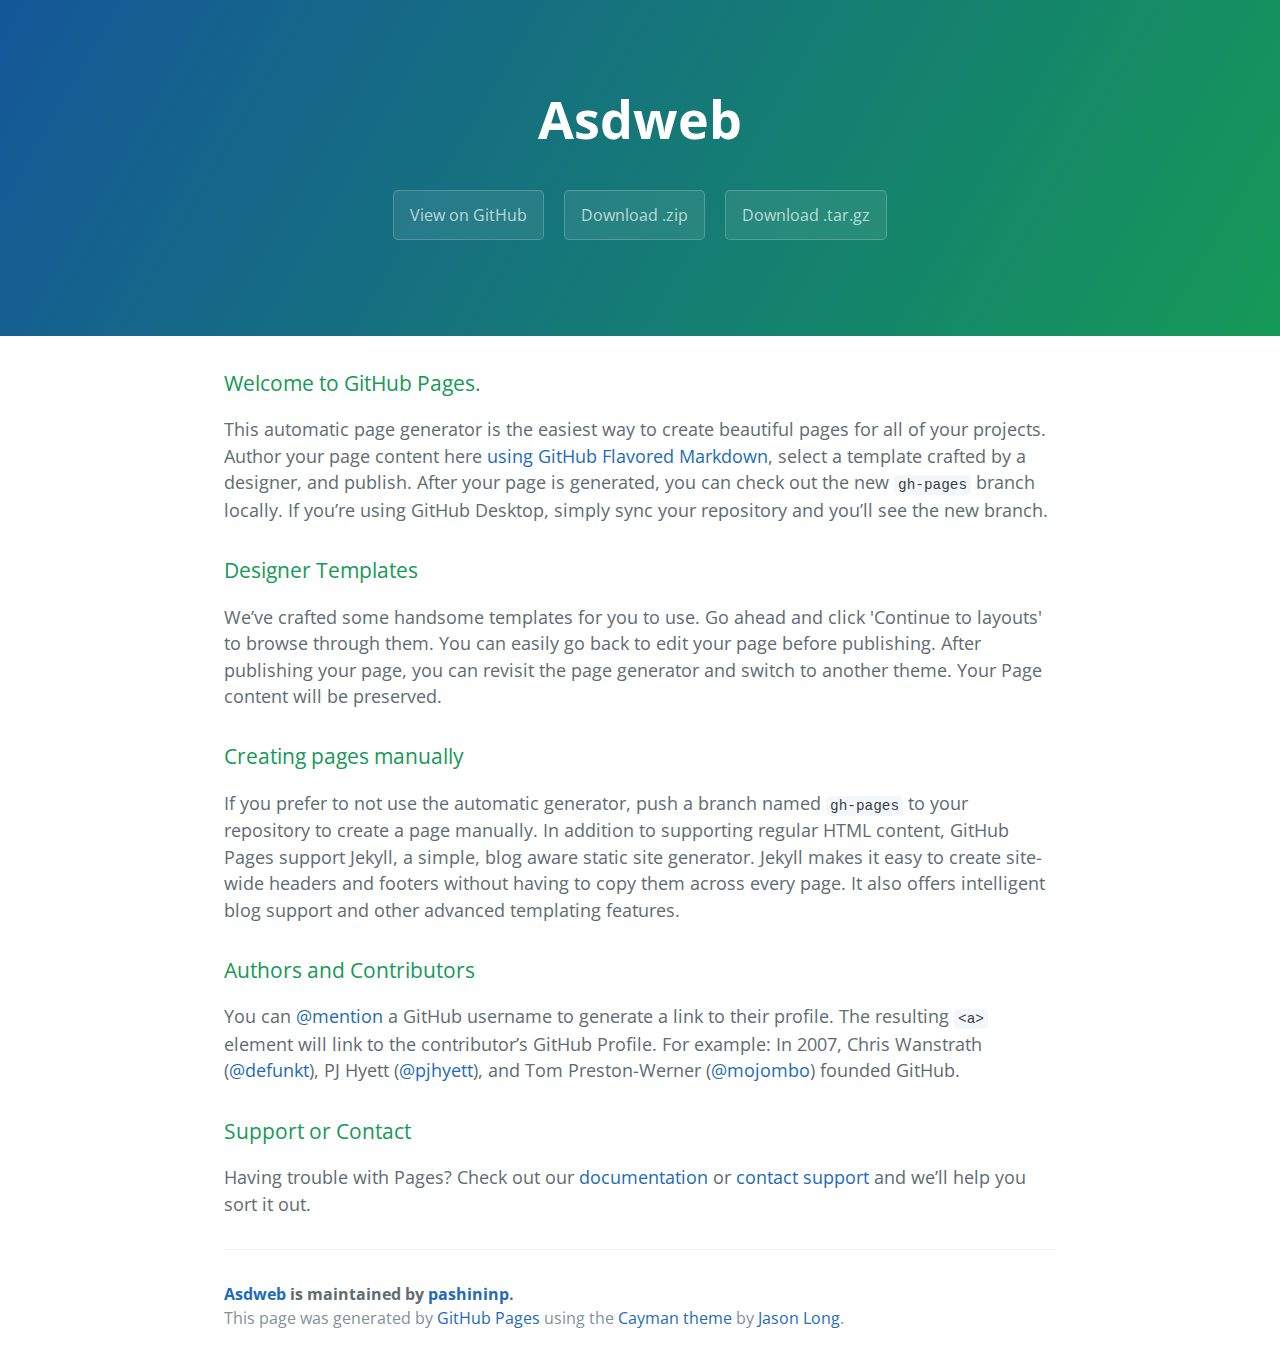
<file: index.html>
<!DOCTYPE html>
<html lang="en-us">
  <head>
    <meta charset="UTF-8">
    <title>Asdweb by pashininp</title>
    <meta name="viewport" content="width=device-width, initial-scale=1">
    <link rel="stylesheet" type="text/css" href="stylesheets/normalize.css" media="screen">
    <link href='https://fonts.googleapis.com/css?family=Open+Sans:400,700' rel='stylesheet' type='text/css'>
    <link rel="stylesheet" type="text/css" href="stylesheets/stylesheet.css" media="screen">
    <link rel="stylesheet" type="text/css" href="stylesheets/github-light.css" media="screen">
  </head>
  <body>
    <section class="page-header">
      <h1 class="project-name">Asdweb</h1>
      <h2 class="project-tagline"></h2>
      <a href="https://github.com/pashininp/asdweb" class="btn">View on GitHub</a>
      <a href="https://github.com/pashininp/asdweb/zipball/master" class="btn">Download .zip</a>
      <a href="https://github.com/pashininp/asdweb/tarball/master" class="btn">Download .tar.gz</a>
    </section>

    <section class="main-content">
      <h3>
<a id="welcome-to-github-pages" class="anchor" href="#welcome-to-github-pages" aria-hidden="true"><span aria-hidden="true" class="octicon octicon-link"></span></a>Welcome to GitHub Pages.</h3>

<p>This automatic page generator is the easiest way to create beautiful pages for all of your projects. Author your page content here <a href="https://guides.github.com/features/mastering-markdown/">using GitHub Flavored Markdown</a>, select a template crafted by a designer, and publish. After your page is generated, you can check out the new <code>gh-pages</code> branch locally. If you’re using GitHub Desktop, simply sync your repository and you’ll see the new branch.</p>

<h3>
<a id="designer-templates" class="anchor" href="#designer-templates" aria-hidden="true"><span aria-hidden="true" class="octicon octicon-link"></span></a>Designer Templates</h3>

<p>We’ve crafted some handsome templates for you to use. Go ahead and click 'Continue to layouts' to browse through them. You can easily go back to edit your page before publishing. After publishing your page, you can revisit the page generator and switch to another theme. Your Page content will be preserved.</p>

<h3>
<a id="creating-pages-manually" class="anchor" href="#creating-pages-manually" aria-hidden="true"><span aria-hidden="true" class="octicon octicon-link"></span></a>Creating pages manually</h3>

<p>If you prefer to not use the automatic generator, push a branch named <code>gh-pages</code> to your repository to create a page manually. In addition to supporting regular HTML content, GitHub Pages support Jekyll, a simple, blog aware static site generator. Jekyll makes it easy to create site-wide headers and footers without having to copy them across every page. It also offers intelligent blog support and other advanced templating features.</p>

<h3>
<a id="authors-and-contributors" class="anchor" href="#authors-and-contributors" aria-hidden="true"><span aria-hidden="true" class="octicon octicon-link"></span></a>Authors and Contributors</h3>

<p>You can <a href="https://help.github.com/articles/basic-writing-and-formatting-syntax/#mentioning-users-and-teams" class="user-mention">@mention</a> a GitHub username to generate a link to their profile. The resulting <code>&lt;a&gt;</code> element will link to the contributor’s GitHub Profile. For example: In 2007, Chris Wanstrath (<a href="https://github.com/defunkt" class="user-mention">@defunkt</a>), PJ Hyett (<a href="https://github.com/pjhyett" class="user-mention">@pjhyett</a>), and Tom Preston-Werner (<a href="https://github.com/mojombo" class="user-mention">@mojombo</a>) founded GitHub.</p>

<h3>
<a id="support-or-contact" class="anchor" href="#support-or-contact" aria-hidden="true"><span aria-hidden="true" class="octicon octicon-link"></span></a>Support or Contact</h3>

<p>Having trouble with Pages? Check out our <a href="https://help.github.com/pages">documentation</a> or <a href="https://github.com/contact">contact support</a> and we’ll help you sort it out.</p>

      <footer class="site-footer">
        <span class="site-footer-owner"><a href="https://github.com/pashininp/asdweb">Asdweb</a> is maintained by <a href="https://github.com/pashininp">pashininp</a>.</span>

        <span class="site-footer-credits">This page was generated by <a href="https://pages.github.com">GitHub Pages</a> using the <a href="https://github.com/jasonlong/cayman-theme">Cayman theme</a> by <a href="https://twitter.com/jasonlong">Jason Long</a>.</span>
      </footer>

    </section>

  
  </body>
</html>
</file>
<file: stylesheets/stylesheet.css>
* {
  box-sizing: border-box; }

body {
  padding: 0;
  margin: 0;
  font-family: "Open Sans", "Helvetica Neue", Helvetica, Arial, sans-serif;
  font-size: 16px;
  line-height: 1.5;
  color: #606c71; }

a {
  color: #1e6bb8;
  text-decoration: none; }
  a:hover {
    text-decoration: underline; }

.btn {
  display: inline-block;
  margin-bottom: 1rem;
  color: rgba(255, 255, 255, 0.7);
  background-color: rgba(255, 255, 255, 0.08);
  border-color: rgba(255, 255, 255, 0.2);
  border-style: solid;
  border-width: 1px;
  border-radius: 0.3rem;
  transition: color 0.2s, background-color 0.2s, border-color 0.2s; }
  .btn + .btn {
    margin-left: 1rem; }

.btn:hover {
  color: rgba(255, 255, 255, 0.8);
  text-decoration: none;
  background-color: rgba(255, 255, 255, 0.2);
  border-color: rgba(255, 255, 255, 0.3); }

@media screen and (min-width: 64em) {
  .btn {
    padding: 0.75rem 1rem; } }

@media screen and (min-width: 42em) and (max-width: 64em) {
  .btn {
    padding: 0.6rem 0.9rem;
    font-size: 0.9rem; } }

@media screen and (max-width: 42em) {
  .btn {
    display: block;
    width: 100%;
    padding: 0.75rem;
    font-size: 0.9rem; }
    .btn + .btn {
      margin-top: 1rem;
      margin-left: 0; } }

.page-header {
  color: #fff;
  text-align: center;
  background-color: #159957;
  background-image: linear-gradient(120deg, #155799, #159957); }

@media screen and (min-width: 64em) {
  .page-header {
    padding: 5rem 6rem; } }

@media screen and (min-width: 42em) and (max-width: 64em) {
  .page-header {
    padding: 3rem 4rem; } }

@media screen and (max-width: 42em) {
  .page-header {
    padding: 2rem 1rem; } }

.project-name {
  margin-top: 0;
  margin-bottom: 0.1rem; }

@media screen and (min-width: 64em) {
  .project-name {
    font-size: 3.25rem; } }

@media screen and (min-width: 42em) and (max-width: 64em) {
  .project-name {
    font-size: 2.25rem; } }

@media screen and (max-width: 42em) {
  .project-name {
    font-size: 1.75rem; } }

.project-tagline {
  margin-bottom: 2rem;
  font-weight: normal;
  opacity: 0.7; }

@media screen and (min-width: 64em) {
  .project-tagline {
    font-size: 1.25rem; } }

@media screen and (min-width: 42em) and (max-width: 64em) {
  .project-tagline {
    font-size: 1.15rem; } }

@media screen and (max-width: 42em) {
  .project-tagline {
    font-size: 1rem; } }

.main-content :first-child {
  margin-top: 0; }
.main-content img {
  max-width: 100%; }
.main-content h1, .main-content h2, .main-content h3, .main-content h4, .main-content h5, .main-content h6 {
  margin-top: 2rem;
  margin-bottom: 1rem;
  font-weight: normal;
  color: #159957; }
.main-content p {
  margin-bottom: 1em; }
.main-content code {
  padding: 2px 4px;
  font-family: Consolas, "Liberation Mono", Menlo, Courier, monospace;
  font-size: 0.9rem;
  color: #383e41;
  background-color: #f3f6fa;
  border-radius: 0.3rem; }
.main-content pre {
  padding: 0.8rem;
  margin-top: 0;
  margin-bottom: 1rem;
  font: 1rem Consolas, "Liberation Mono", Menlo, Courier, monospace;
  color: #567482;
  word-wrap: normal;
  background-color: #f3f6fa;
  border: solid 1px #dce6f0;
  border-radius: 0.3rem; }
  .main-content pre > code {
    padding: 0;
    margin: 0;
    font-size: 0.9rem;
    color: #567482;
    word-break: normal;
    white-space: pre;
    background: transparent;
    border: 0; }
.main-content .highlight {
  margin-bottom: 1rem; }
  .main-content .highlight pre {
    margin-bottom: 0;
    word-break: normal; }
.main-content .highlight pre, .main-content pre {
  padding: 0.8rem;
  overflow: auto;
  font-size: 0.9rem;
  line-height: 1.45;
  border-radius: 0.3rem; }
.main-content pre code, .main-content pre tt {
  display: inline;
  max-width: initial;
  padding: 0;
  margin: 0;
  overflow: initial;
  line-height: inherit;
  word-wrap: normal;
  background-color: transparent;
  border: 0; }
  .main-content pre code:before, .main-content pre code:after, .main-content pre tt:before, .main-content pre tt:after {
    content: normal; }
.main-content ul, .main-content ol {
  margin-top: 0; }
.main-content blockquote {
  padding: 0 1rem;
  margin-left: 0;
  color: #819198;
  border-left: 0.3rem solid #dce6f0; }
  .main-content blockquote > :first-child {
    margin-top: 0; }
  .main-content blockquote > :last-child {
    margin-bottom: 0; }
.main-content table {
  display: block;
  width: 100%;
  overflow: auto;
  word-break: normal;
  word-break: keep-all; }
  .main-content table th {
    font-weight: bold; }
  .main-content table th, .main-content table td {
    padding: 0.5rem 1rem;
    border: 1px solid #e9ebec; }
.main-content dl {
  padding: 0; }
  .main-content dl dt {
    padding: 0;
    margin-top: 1rem;
    font-size: 1rem;
    font-weight: bold; }
  .main-content dl dd {
    padding: 0;
    margin-bottom: 1rem; }
.main-content hr {
  height: 2px;
  padding: 0;
  margin: 1rem 0;
  background-color: #eff0f1;
  border: 0; }

@media screen and (min-width: 64em) {
  .main-content {
    max-width: 64rem;
    padding: 2rem 6rem;
    margin: 0 auto;
    font-size: 1.1rem; } }

@media screen and (min-width: 42em) and (max-width: 64em) {
  .main-content {
    padding: 2rem 4rem;
    font-size: 1.1rem; } }

@media screen and (max-width: 42em) {
  .main-content {
    padding: 2rem 1rem;
    font-size: 1rem; } }

.site-footer {
  padding-top: 2rem;
  margin-top: 2rem;
  border-top: solid 1px #eff0f1; }

.site-footer-owner {
  display: block;
  font-weight: bold; }

.site-footer-credits {
  color: #819198; }

@media screen and (min-width: 64em) {
  .site-footer {
    font-size: 1rem; } }

@media screen and (min-width: 42em) and (max-width: 64em) {
  .site-footer {
    font-size: 1rem; } }

@media screen and (max-width: 42em) {
  .site-footer {
    font-size: 0.9rem; } }
</file>
<file: stylesheets/github-light.css>
/*
   Copyright 2014 GitHub Inc.

   Licensed under the Apache License, Version 2.0 (the "License");
   you may not use this file except in compliance with the License.
   You may obtain a copy of the License at

       http://www.apache.org/licenses/LICENSE-2.0

   Unless required by applicable law or agreed to in writing, software
   distributed under the License is distributed on an "AS IS" BASIS,
   WITHOUT WARRANTIES OR CONDITIONS OF ANY KIND, either express or implied.
   See the License for the specific language governing permissions and
   limitations under the License.

*/

.pl-c /* comment */ {
  color: #969896;
}

.pl-c1      /* constant, markup.raw, meta.diff.header, meta.module-reference, meta.property-name, support, support.constant, support.variable, variable.other.constant */,
.pl-s .pl-v /* string variable */ {
  color: #0086b3;
}

.pl-e  /* entity */,
.pl-en /* entity.name */ {
  color: #795da3;
}

.pl-s .pl-s1 /* string source */,
.pl-smi      /* storage.modifier.import, storage.modifier.package, storage.type.java, variable.other, variable.parameter.function */ {
  color: #333;
}

.pl-ent /* entity.name.tag */ {
  color: #63a35c;
}

.pl-k /* keyword, storage, storage.type */ {
  color: #a71d5d;
}

.pl-pds              /* punctuation.definition.string, string.regexp.character-class */,
.pl-s                /* string */,
.pl-s .pl-pse .pl-s1 /* string punctuation.section.embedded source */,
.pl-sr               /* string.regexp */,
.pl-sr .pl-cce       /* string.regexp constant.character.escape */,
.pl-sr .pl-sra       /* string.regexp string.regexp.arbitrary-repitition */,
.pl-sr .pl-sre       /* string.regexp source.ruby.embedded */ {
  color: #183691;
}

.pl-v /* variable */ {
  color: #ed6a43;
}

.pl-id /* invalid.deprecated */ {
  color: #b52a1d;
}

.pl-ii /* invalid.illegal */ {
  background-color: #b52a1d;
  color: #f8f8f8;
}

.pl-sr .pl-cce /* string.regexp constant.character.escape */ {
  color: #63a35c;
  font-weight: bold;
}

.pl-ml /* markup.list */ {
  color: #693a17;
}

.pl-mh        /* markup.heading */,
.pl-mh .pl-en /* markup.heading entity.name */,
.pl-ms        /* meta.separator */ {
  color: #1d3e81;
  font-weight: bold;
}

.pl-mq /* markup.quote */ {
  color: #008080;
}

.pl-mi /* markup.italic */ {
  color: #333;
  font-style: italic;
}

.pl-mb /* markup.bold */ {
  color: #333;
  font-weight: bold;
}

.pl-md /* markup.deleted, meta.diff.header.from-file */ {
  background-color: #ffecec;
  color: #bd2c00;
}

.pl-mi1 /* markup.inserted, meta.diff.header.to-file */ {
  background-color: #eaffea;
  color: #55a532;
}

.pl-mdr /* meta.diff.range */ {
  color: #795da3;
  font-weight: bold;
}

.pl-mo /* meta.output */ {
  color: #1d3e81;
}
</file>
